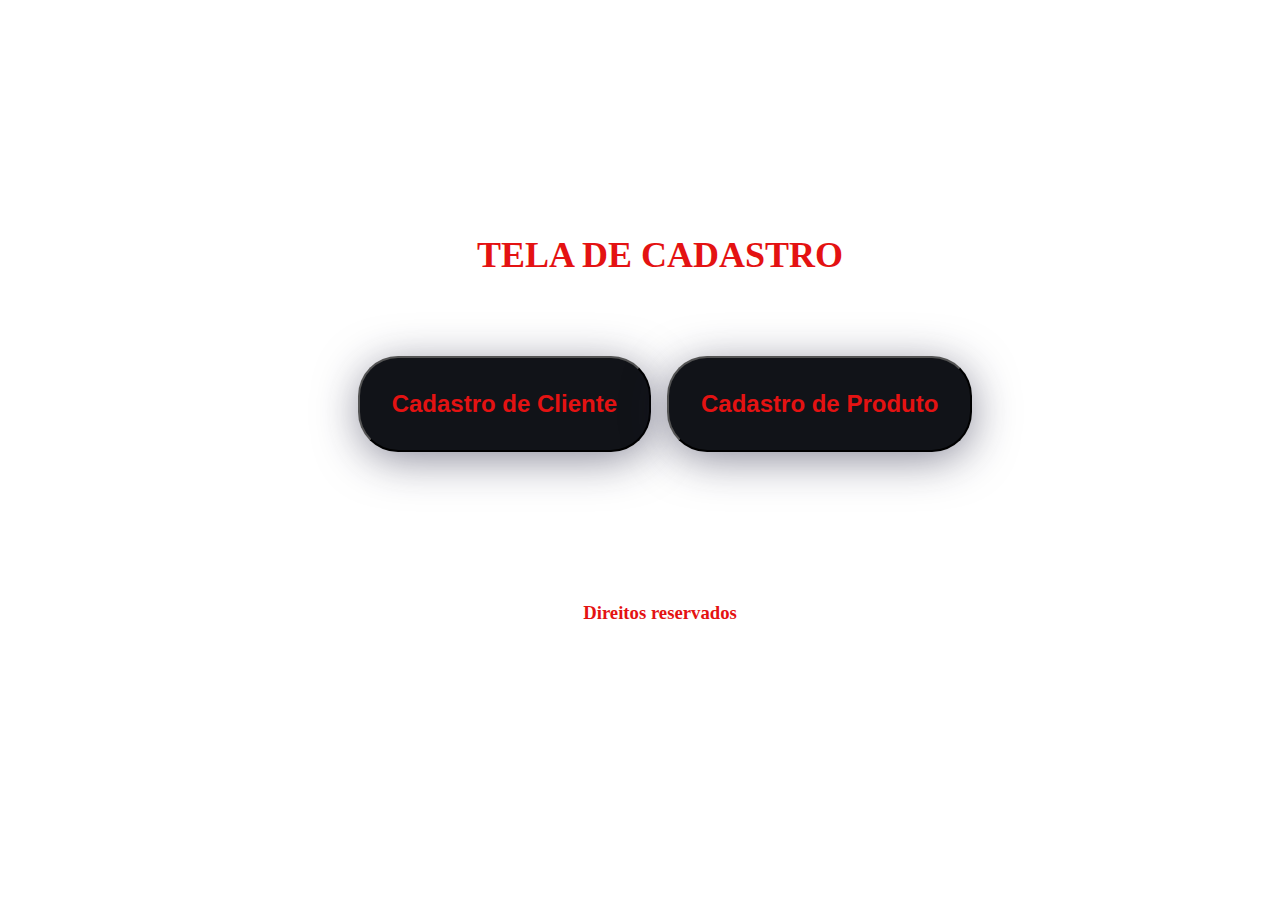
<file: index.html>
<!DOCTYPE html>
<html lang="pt-BR">
<head>
    <meta charset="UTF-8">
    <meta http-equiv="X-UA-Compatible" content="IE=edge">
    <meta name="viewport" content="width=device-width, initial-scale=1.0">
    <link rel="stylesheet" href="./index.css">
    <title>Gestão de cadastros</title>
</head>

<body>
  <section class="home">
    <div class="curve">
    <svg xmlns="http://www.w3.org/2000/svg" viewBox="0 0 1440 320">
      
    </svg>
  </div>
    <h2>Tela de Cadastro</h2>
    <div class="button">
    <button class="btn"><a href="/src/pages/clients/">Cadastro de Cliente</a></button> 
    <button class="btn"><a href="/src/pages/products/">Cadastro de Produto</a></button>
    
  </div>
  </section>


    <footer>
      <h3>Direitos reservados</h3>
    </footer>

</body>
</html>
</file>
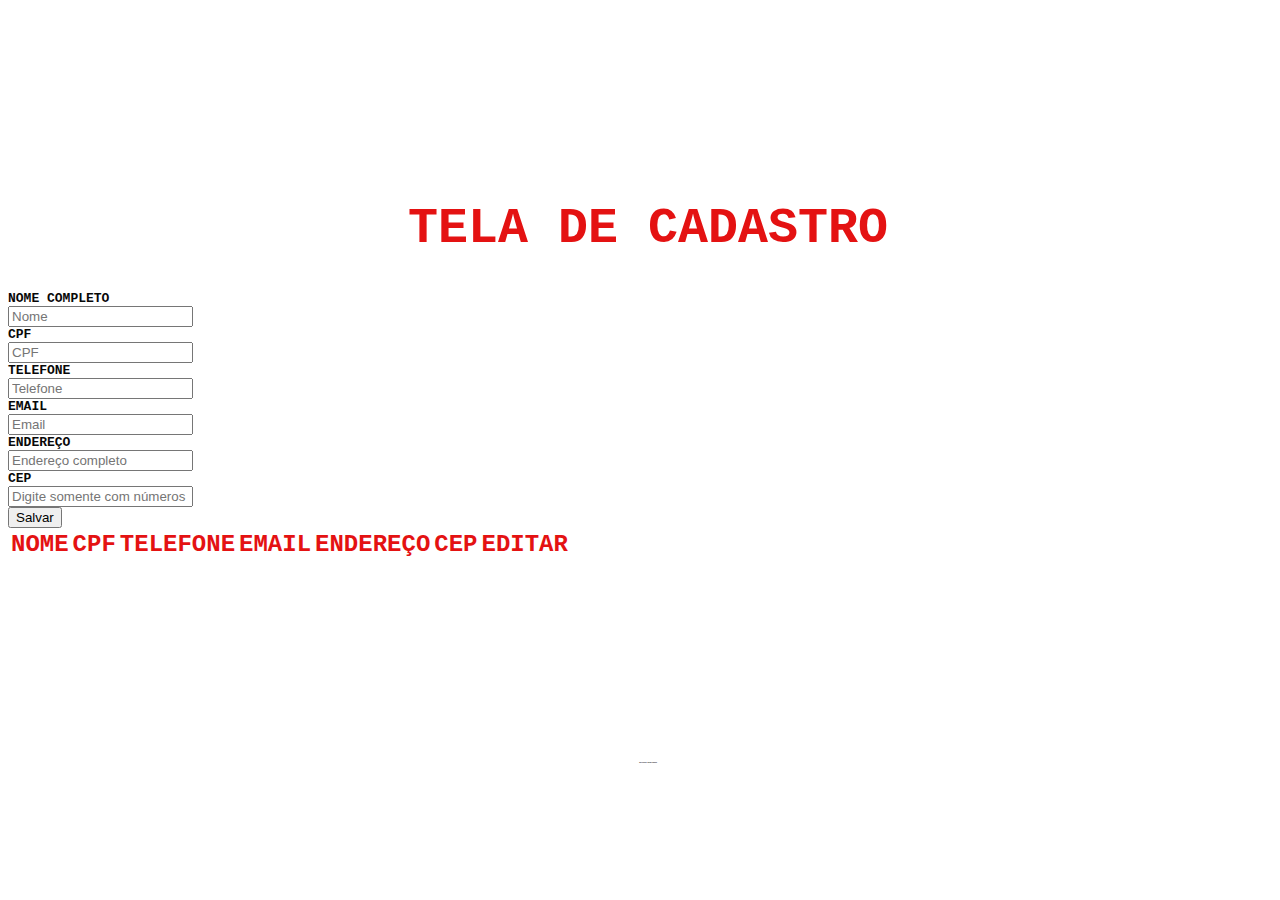
<file: src/pages/clients/index.html>
<!DOCTYPE html>
<html>
  <head>
    <meta charset="utf-8">
    <meta lang="pt-BR">
    <meta http-equiv="X-UA-Compatible" content="IE=edge">
    <meta name="viewport" content="width=device-width, initial-scale=1">
    <link href="https://cdn.jsdelivr.net/npm/bootstrap@5.0.2/dist/css/bootstrap.min.css" rel="stylesheet" integrity="sha384-EVSTQN3/azprG1Anm3QDgpJLIm9Nao0Yz1ztcQTwFspd3yD65VohhpuuCOmLASjC" crossorigin="anonymous">
    <link rel="stylesheet" href="./clients.css">
    <title>Gestão de cadastros</title>
  </head>
  
  <body>
    <div class="curve">
      <svg xmlns="http://www.w3.org/2000/svg" viewBox="0 0 1440 320">
       
      </svg>
    </div>
    <h1 class="title">Tela de Cadastro</h1>
  
  <div class="container">
      <form id="frmPerson" class="form-horizontal">
          <div class="form-group">
              <label for="txtID" class="col-sm-2 control-label">Nome completo</label>
              <div class="col-sm-4">
                  <input type="text" id="Nome" class="form-control" placeholder="Nome">
              </div>
          </div>                    
          <div class="form-group">
              <label for="txtName" class="col-lg-2 control-label">CPF</label>
              <div class="col-sm-4">
                  <input type="text" id="CPF" class="form-control" placeholder="CPF">
              </div>
          </div>
        <div class="form-group">
              <label for="txtName" class="col-lg-2 control-label">Telefone</label>
              <div class="col-sm-4">
                  <input type="text" id="Telefone" class="form-control" placeholder="Telefone">
              </div>
          </div>
        <div class="form-group">
              <label for="txtName" class="col-lg-2 control-label">Email</label>
              <div class="col-sm-4">
                  <input type="email" id="Email" class="form-control" placeholder="Email">
              </div>
          </div>
          <div class="form-group">
              <label for="txtPhone" class="col-lg-2 control-label">Endereço</label>
              <div class="col-sm-4">
                  <input type="text" id="Endereço" class="form-control" placeholder="Endereço completo">
              </div>
          </div>
          <div class="form-group">
              <label for="txtEmail" class="col-lg-2 control-label">CEP</label>
              <div class="col-sm-4">
                  <input type="text" id="CEP" class="form-control" placeholder="Digite somente com números">
              </div>
          </div>
          <div class="form-group">
              <div class="col-lg-offset-2 col-sm-4">
                  <input type="submit" value="Salvar" id="btnSave" class="btn btn-success"/>
              </div>
          </div>
      </form>
  </div>      

  <!--Dados salvos-->
  <div class="container">
      <table id="tblList" class="table table-bordered"></table>
  </div>  

    <!--Footer-->
    <footer class="footer">
      <h3><small>Direitos Reservados</h3></small>
    </footer>

    <script type="text/javascript" src="http://code.jquery.com/jquery-1.8.3.min.js"></script>      
    <script src="https://maxcdn.bootstrapcdn.com/bootstrap/3.3.5/js/bootstrap.min.js"></script>
    <script type="text/javascript" src="/src/components/clients.js"></script>  
  </body>
</html>
</file>
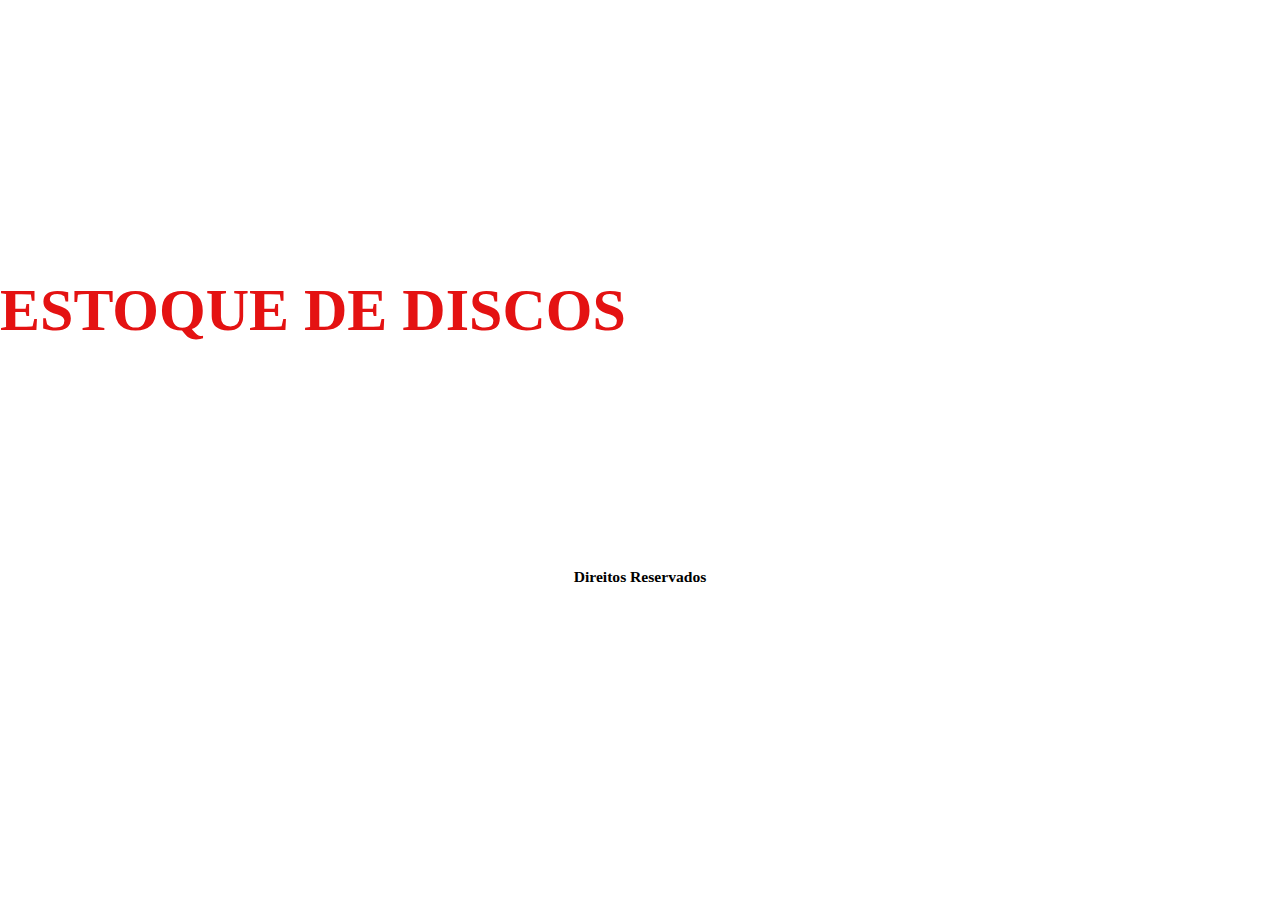
<file: src/pages/products/index.html>
<!DOCTYPE html>
<html>
  <head>
    <meta charset="utf-8">
    <meta lang="pt-BR">
    <meta http-equiv="X-UA-Compatible" content="IE=edge">
    <meta name="viewport" content="width=device-width, initial-scale=1">
    <link href="https://cdn.jsdelivr.net/npm/bootstrap@5.0.2/dist/css/bootstrap.min.css" rel="stylesheet" integrity="sha384-EVSTQN3/azprG1Anm3QDgpJLIm9Nao0Yz1ztcQTwFspd3yD65VohhpuuCOmLASjC" crossorigin="anonymous">
    <link rel="stylesheet" href="./products.css">
    
    <title>Gestão de cadastros</title>
   
  </head>
  
  <body>
      <div class="container" id="book-crud-container">
    <div class="title text-center">
      <div class="curve">
        <svg xmlns="http://www.w3.org/2000/svg" viewBox="0 0 1440 320">
         
        </svg>
      </div>
        <h1>
            <strong data-id="title">Estoque de Discos </strong>
        </h1>
    </div>

    <div class="main row">
        <div class="col-sm-12 col-md-4">
            <form data-id="crud-form" autocomplete="off">
            </form>
        </div>

        <div class="col-sm-12 col-md-8">
            <table class="table table-striped mt-5">
                <thead data-id="table-header">
                </thead>
                <tbody data-id="table-list">
                </tbody>
            </table>
        </div>
    </div>
</div>


  <footer>
    <h3><small>Direitos Reservados</h3></small>
  </footer>


<script type="text/javascript" src="/src/pages/products/index.js"></script>  

  </body>
</html>
</file>
<file: index.css>
body {
    margin:10px;
    padding:10px;
    background-image: url("http://www.superpagina.com.br/paginas/musica/disco_vinil_em_pedacos.jpg");
   
    color:rgb(3, 3, 3);
    font-size: 1.5rem;
    text-align: center;  
    width: 100%;  
}

.curve{    
    margin:-30px;
}

h2 {
    text-transform: uppercase;
    margin-top: -60px;
    color: rgb(228, 18, 18);
}

.btn {
    display: inline-flex;
    background-color: rgb(17, 19, 24);    
    padding:32px;    
    margin-top:50px;
    margin-left: 10px;    
    border-radius: 40px;
    box-shadow: 1px 8px 45px -2px rgba(30, 30, 60, 0.54);
}

.btn a{
    color: rgb(228, 18, 18);
    text-decoration: none;
    font-weight: bold;
    font-size: 1.5rem;
}

.btn a:hover{
    color: rgb(228, 18, 18);
}

footer {
    margin-top:150px;
    font-size: 1rem;
    color: rgb(228, 18, 18);

}
</file>
<file: src/pages/clients/clients.css>
body {
    background-image: url("http://www.superpagina.com.br/paginas/musica/disco_vinil_em_pedacos.jpg");
	color: rgb(8, 8, 8);
	font-family: monospace;
	width: 100%;
}

.container{
	align-items: center;

}
.curve{    
    margin:-1px;
    margin-left: -20px;
}

.title {
	color: rgb(228, 18, 18);
    text-transform: uppercase;
    font-size: 50px;
	font-weight: bolder;
	margin-top:-100px;
	text-align: center;
}

.form-group {
	text-transform: uppercase;
	font-weight: bold;
  }

#tblList {
	text-transform: uppercase;
	font-size: 1.5rem;
	color: rgb(228, 18, 18);
}

.footer{
	text-align:center ;
	margin-top: 200px;
	font-size: .1rem;
}
</file>
<file: src/pages/products/products.css>
body {
    margin:0;
    padding: 0;
    background-image: url("http://www.superpagina.com.br/paginas/musica/disco_vinil_em_pedacos.jpg");   
    width: 100%;
}


.title {
    color: rgb(228, 18, 18);
    text-transform: uppercase;
    font-size: 30px;
    
}

.main{
    color: rgb(228, 18, 18);
    text-transform: uppercase;
    font-weight: bold;        
}

.table,
.table-header {
    color: rgb(228, 18, 18);;
}
.curve{    
    margin:-100px;
    margin-left: -550px;
}


footer{
    text-align:center;
    margin-top: 180px;
}
</file>
